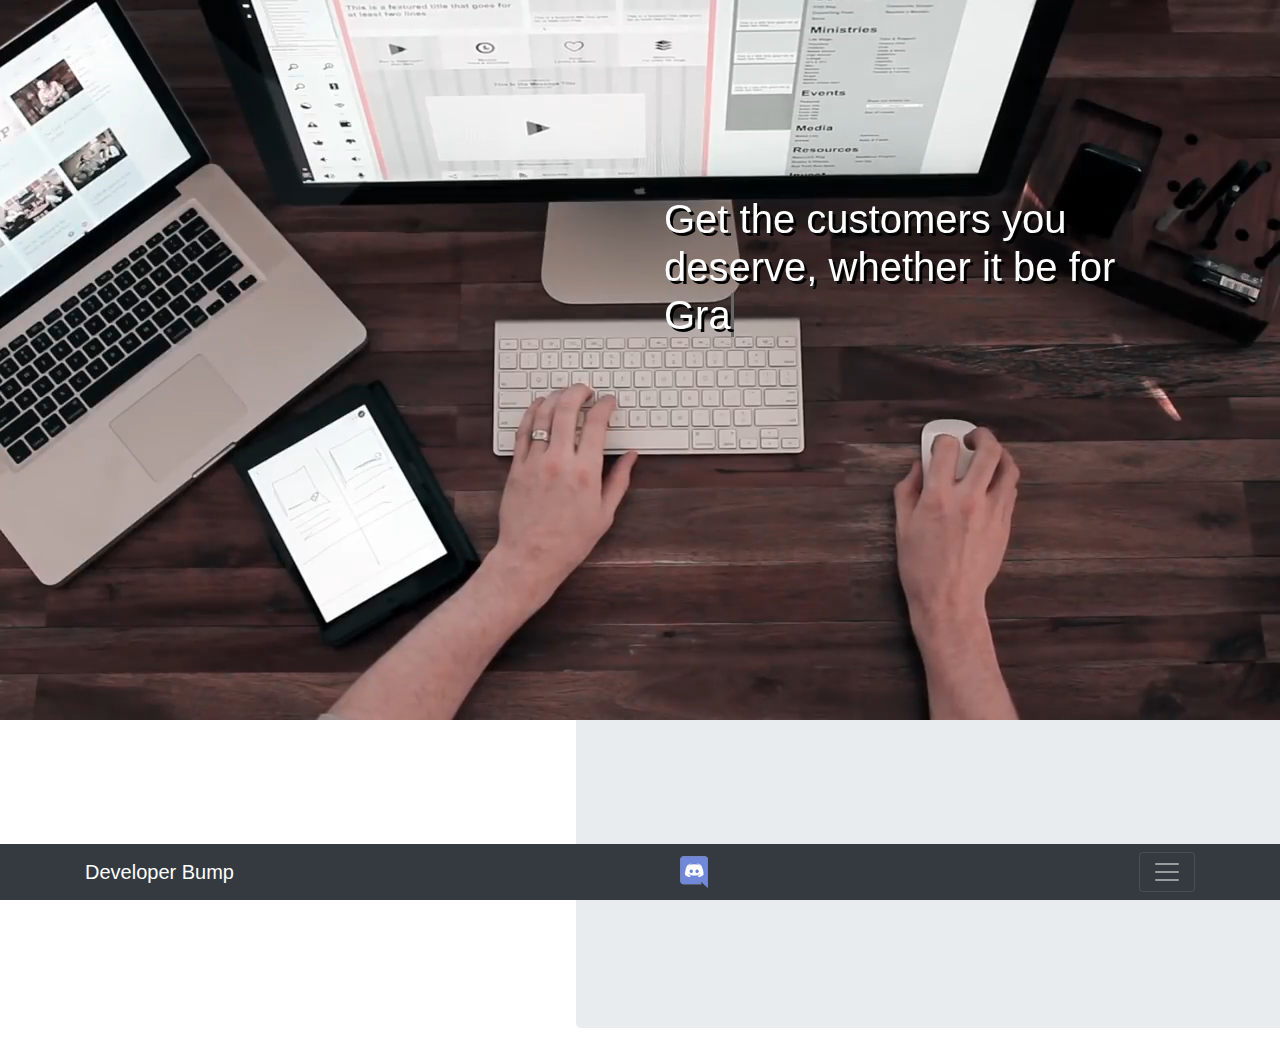
<file: index.html>
<!DOCTYPE html>
<html lang="en">

<head>

  <meta charset="utf-8">
  <meta name="viewport" content="width=device-width, initial-scale=1, shrink-to-fit=no">
  <meta name="description" content="">
  <meta name="author" content="">
  <link rel="icon" href="resources/favicon.png" />

<link rel="stylesheet" media="screen and (device-height: 600px)" />

  <title>Developers Bump</title>

  <!-- Bootstrap core CSS -->
  <link href="css/bootstrap.min.css" rel="stylesheet">

  <!-- Custom styles for this template -->
  <link href="css/style.css" rel="stylesheet">

</head>

<body>
  <div class="jumbotron">
    <video id="video-background" preload="" muted="" autoplay="" loop="">
        <source src="resources/video.mp4" type="video/mp4">
      </video>
    <div class="container">
      <div class="row">
        <div class="col-lg-6">
          <h1><br>
              <span
                 class="txt-rotate"
                 data-period="500"
                 data-rotate='[ "Graphic Designing.", "Application Development.", "Website Development", "Video Editing.", "Teaching.", "MQO modeling." ]'>
               </span>
            </h1>
        </div>
      </div>
    </div>
  </div>

  <!-- Navigation -->
  <nav class="navbar navbar-expand-xs navbar-dark bg-dark fixed-bottom">
    <div class="container">
      <a class="navbar-brand" href="#">Developer Bump</a>
      <a href="#"><img src="resources/discord-icon.png" title="Join the official server now!"></a>
      <button class="navbar-toggler" type="button" data-toggle="collapse" data-target="#navbarResponsive" aria-controls="navbarResponsive" aria-expanded="false" aria-label="Toggle navigation">
          <span class="navbar-toggler-icon"></span>
        </button>
      <div class="collapse navbar-collapse" id="navbarResponsive">
        <ul class="navbar-nav ml-auto">
          <li class="nav-item active">
            <a class="nav-link" title="There's no place like home">Home
                <span class="sr-only">(current)</span>
              </a>
          </li>
          <li class="nav-item">
            <a class="nav-link" href="about.html" title="Learn more about us">About</a>
          </li>
          <li class="nav-item">
            <a class="nav-link" href="inquire.html" title="Inquire your needs here">Inquire</a>
          </li>
        </ul>
      </div>
    </div>
  </nav>

  <!--Start of Tawk.to Script-->
  <script type="text/javascript">
    var Tawk_API = Tawk_API || {},
      Tawk_LoadStart = new Date();
    (function() {
      var s1 = document.createElement("script"),
        s0 = document.getElementsByTagName("script")[0];
      s1.async = true;
      s1.src = 'https://embed.tawk.to/5be50e8970ff5a5a3a715476/default';
      s1.charset = 'UTF-8';
      s1.setAttribute('crossorigin', '*');
      s0.parentNode.insertBefore(s1, s0);
    })();
  </script>
  <!--End of Tawk.to Script-->
  <!-- Bootstrap core JavaScript -->
  <script src="js/jquery.min.js"></script>
  <script src="js/bootstrap.bundle.min.js"></script>
</body>

</html>
</file>
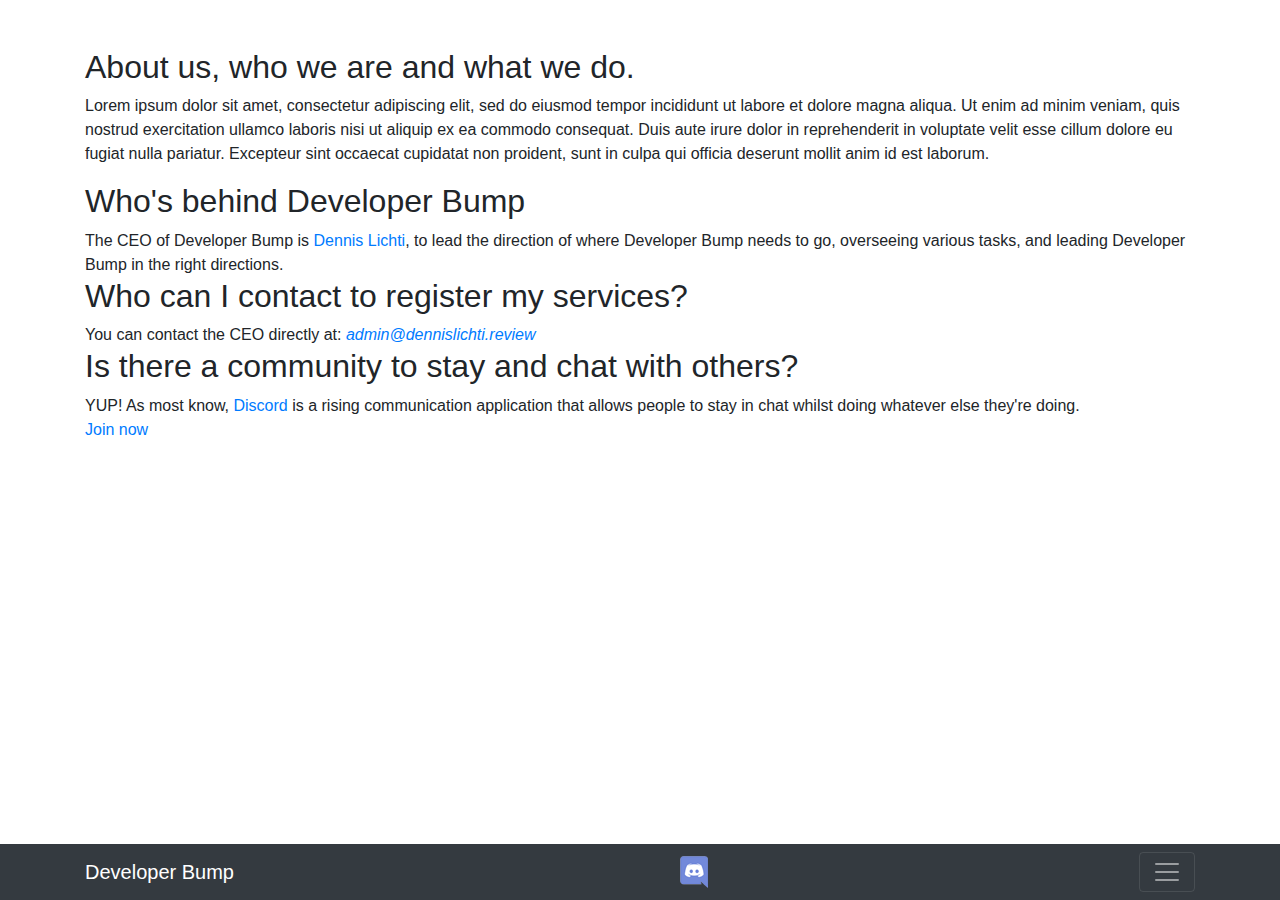
<file: about.html>
<!DOCTYPE html>
<html lang="en">

<head>

  <meta charset="utf-8">
  <meta name="viewport" content="width=device-width, initial-scale=1, shrink-to-fit=no">
  <meta name="description" content="">
  <meta name="author" content="">
  <link rel="icon" href="resources/favicon.png" />

  <title>Developer Bump - About</title>

  <!-- Bootstrap core CSS -->
  <link href="css/bootstrap.min.css" rel="stylesheet">

  <!-- Custom styles for this template -->
  <link href="css/style.css" rel="stylesheet">

</head>

<body>
  <section>
    <div class="container">
      <h2 class="mt-5">About us, who we are and what we do.</h2>
      <p>
        Lorem ipsum dolor sit amet, consectetur adipiscing elit, sed do eiusmod tempor incididunt ut labore et dolore magna aliqua. Ut enim ad minim veniam, quis nostrud exercitation ullamco laboris nisi ut aliquip ex ea commodo consequat. Duis aute
        irure dolor in reprehenderit in voluptate velit esse cillum dolore eu fugiat nulla pariatur. Excepteur sint occaecat cupidatat non proident, sunt in culpa qui officia deserunt mollit anim id est laborum.
      </p>
      <h2>Who's behind Developer Bump</h2>
      The CEO of Developer Bump is <a href="https://dennislichti.review">Dennis Lichti</a>, to lead the direction of where Developer Bump needs to go, overseeing various tasks, and leading Developer Bump in the right directions.
      <h2>Who can I contact to register my services?</h2>
      You can contact the CEO directly at: <a href="mailto:admin@dennislichti.review"><i>admin@dennislichti.review</i></a>
      <h2>Is there a community to stay and chat with others?</h2>
      YUP! As most know, <a href="https://discordapp.com/">Discord</a> is a rising communication application that allows people to stay in chat whilst doing whatever else they're doing.<br>
      <a href="#">Join now</a>
    </div>
  </section>

  <!-- Navigation -->
  <nav class="navbar navbar-expand-xs navbar-dark bg-dark fixed-bottom">
    <div class="container">
      <a class="navbar-brand" href="#">Developer Bump</a>
      <a href="#"><img src="resources/discord-icon.png" title="Join the official server now!"></a>
      <button class="navbar-toggler" type="button" data-toggle="collapse" data-target="#navbarResponsive" aria-controls="navbarResponsive" aria-expanded="false" aria-label="Toggle navigation">
          <span class="navbar-toggler-icon"></span>
        </button>
      <div class="collapse navbar-collapse" id="navbarResponsive">
        <ul class="navbar-nav ml-auto">
          <li class="nav-item">
            <a class="nav-link" href="index.html" title="There's no place like home">Home</a>
          </li>
          <li class="nav-item active">
            <a class="nav-link" title="Learn more about us">About
                <span class="sr-only">(current)</span>
              </a>
          </li>
          <li class="nav-item">
            <a class="nav-link" href="inquire.html" title="Inquire your needs here">Inquire</a>
          </li>
        </ul>
      </div>
    </div>
  </nav>
  <!--Start of Tawk.to Script-->
  <script type="text/javascript">
  var Tawk_API=Tawk_API||{}, Tawk_LoadStart=new Date();
  (function(){
  var s1=document.createElement("script"),s0=document.getElementsByTagName("script")[0];
  s1.async=true;
  s1.src='https://embed.tawk.to/5be50e8970ff5a5a3a715476/default';
  s1.charset='UTF-8';
  s1.setAttribute('crossorigin','*');
  s0.parentNode.insertBefore(s1,s0);
  })();
  </script>
  <!-- Bootstrap core JavaScript -->
  <script src="js/jquery.min.js"></script>
  <script src="js/bootstrap.bundle.min.js"></script>
</body>

</html>
</file>
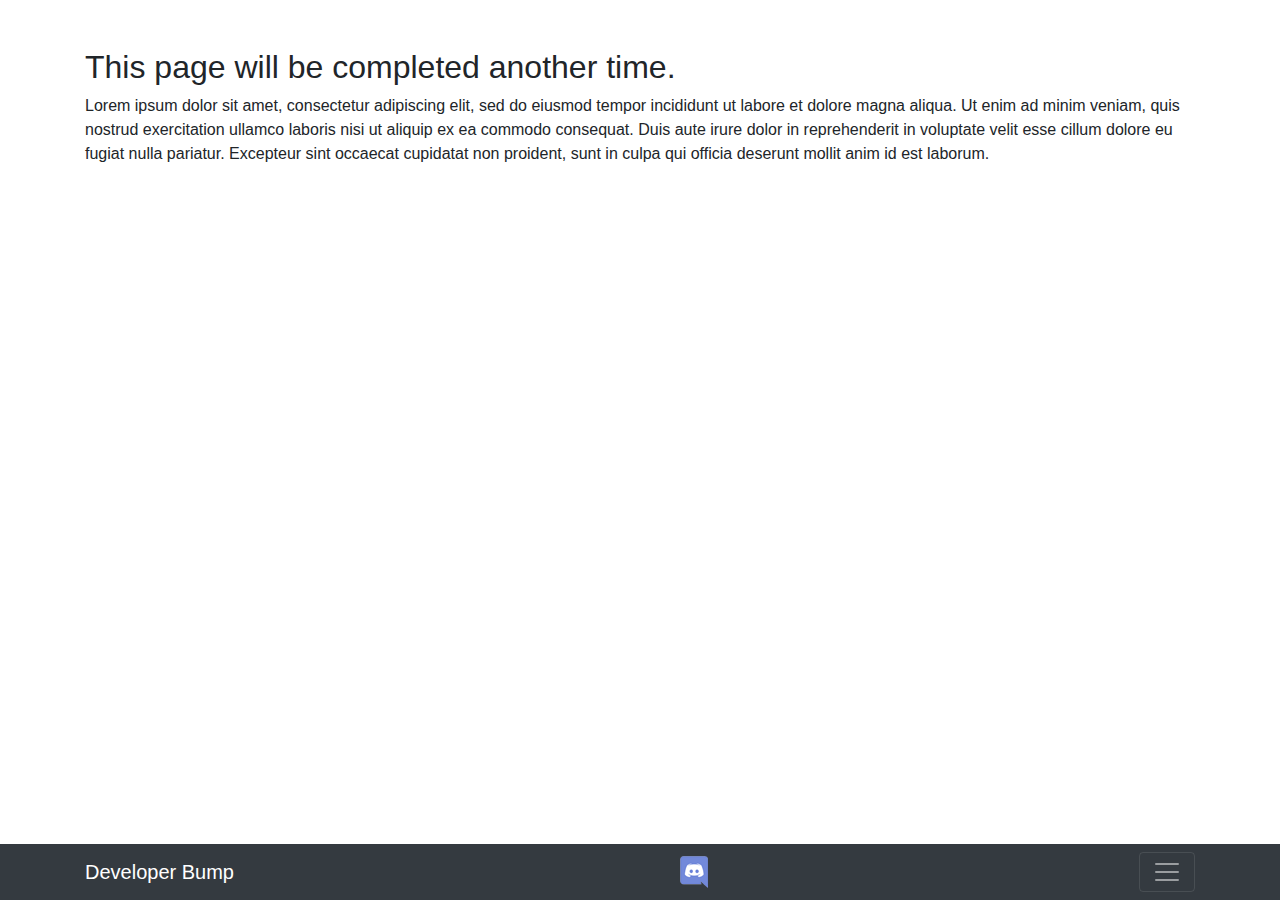
<file: inquire.html>
<!DOCTYPE html>
<html lang="en">

<head>

  <meta charset="utf-8">
  <meta name="viewport" content="width=device-width, initial-scale=1, shrink-to-fit=no">
  <meta name="description" content="">
  <meta name="author" content="">
  <link rel="icon" href="resources/favicon.png" />

  <title>Developer Bump - Inquire</title>

  <!-- Bootstrap core CSS -->
  <link href="css/bootstrap.min.css" rel="stylesheet">

  <!-- Custom styles for this template -->
  <link href="css/style.css" rel="stylesheet">

</head>

<body>
  <section>
    <div class="container">
      <h2 class="mt-5">This page will be completed another time.</h2>
      <p>
        Lorem ipsum dolor sit amet, consectetur adipiscing elit, sed do eiusmod tempor incididunt ut labore et dolore magna aliqua. Ut enim ad minim veniam, quis nostrud exercitation ullamco laboris nisi ut aliquip ex ea commodo consequat. Duis aute
        irure dolor in reprehenderit in voluptate velit esse cillum dolore eu fugiat nulla pariatur. Excepteur sint occaecat cupidatat non proident, sunt in culpa qui officia deserunt mollit anim id est laborum.
      </p>

    </div>
  </section>

  <!-- Navigation -->
  <nav class="navbar navbar-expand-xs navbar-dark bg-dark fixed-bottom">
    <div class="container">
      <a class="navbar-brand" href="#">Developer Bump</a>
      <a href="#"><img src="resources/discord-icon.png" title="Join the official server now!"></a>
      <button class="navbar-toggler" type="button" data-toggle="collapse" data-target="#navbarResponsive" aria-controls="navbarResponsive" aria-expanded="false" aria-label="Toggle navigation">
          <span class="navbar-toggler-icon"></span>
        </button>
      <div class="collapse navbar-collapse" id="navbarResponsive">
        <ul class="navbar-nav ml-auto">
          <li class="nav-item">
            <a class="nav-link" href="index.html" title="There's no place like home">Home</a>
          </li>
          <li class="nav-item">
            <a class="nav-link" href="about.html" title="Learn more about us">About</a>
          </li>
          <li class="nav-item active">
            <a class="nav-link" title="Inquire your needs here">Inquire
              <span class="sr-only">(current)</span></a>
          </li>
        </ul>
      </div>
    </div>
  </nav>
</nav>
<!--Start of Tawk.to Script-->
<script type="text/javascript">
var Tawk_API=Tawk_API||{}, Tawk_LoadStart=new Date();
(function(){
var s1=document.createElement("script"),s0=document.getElementsByTagName("script")[0];
s1.async=true;
s1.src='https://embed.tawk.to/5be50e8970ff5a5a3a715476/default';
s1.charset='UTF-8';
s1.setAttribute('crossorigin','*');
s0.parentNode.insertBefore(s1,s0);
})();
</script>
  <!-- Bootstrap core JavaScript -->
  <script src="js/jquery.min.js"></script>
  <script src="js/bootstrap.bundle.min.js"></script>
</body>

</html>
</file>
<file: css/style.css>
/*
* Copyright 2018 - Dennis Lichti
* Visit: https://dennislichti.review
*/

/*
* Defines the Body & HTML structure
*/
body, html {
  -webkit-background-size: cover;
  -moz-background-size: cover;
  background-size: cover;
  -o-background-size: cover;
  overflow: hidden;
}

/*
* Defines the Jumbotron attributes
*/
.jumbotron {
  position: relative;
  z-index: -2;
  left: 45%;
  margin-top: 10%;
  height: 100vh;
}

/*
* Defines the H1 attributes
*/
h1 {
  padding: 3px;
  color: white;
  text-shadow: 3px 3px #000000;
}

h1::before {
  content: 'Get the customers you deserve, whether it be for'
}

/*
* Defines the Video attributes
*/
#video-background {
  position: fixed;
  top: 0;
  right: 0;
  bottom: 0;
  left: 0;
  overflow: hidden;
  width: 100%;
}
</file>
